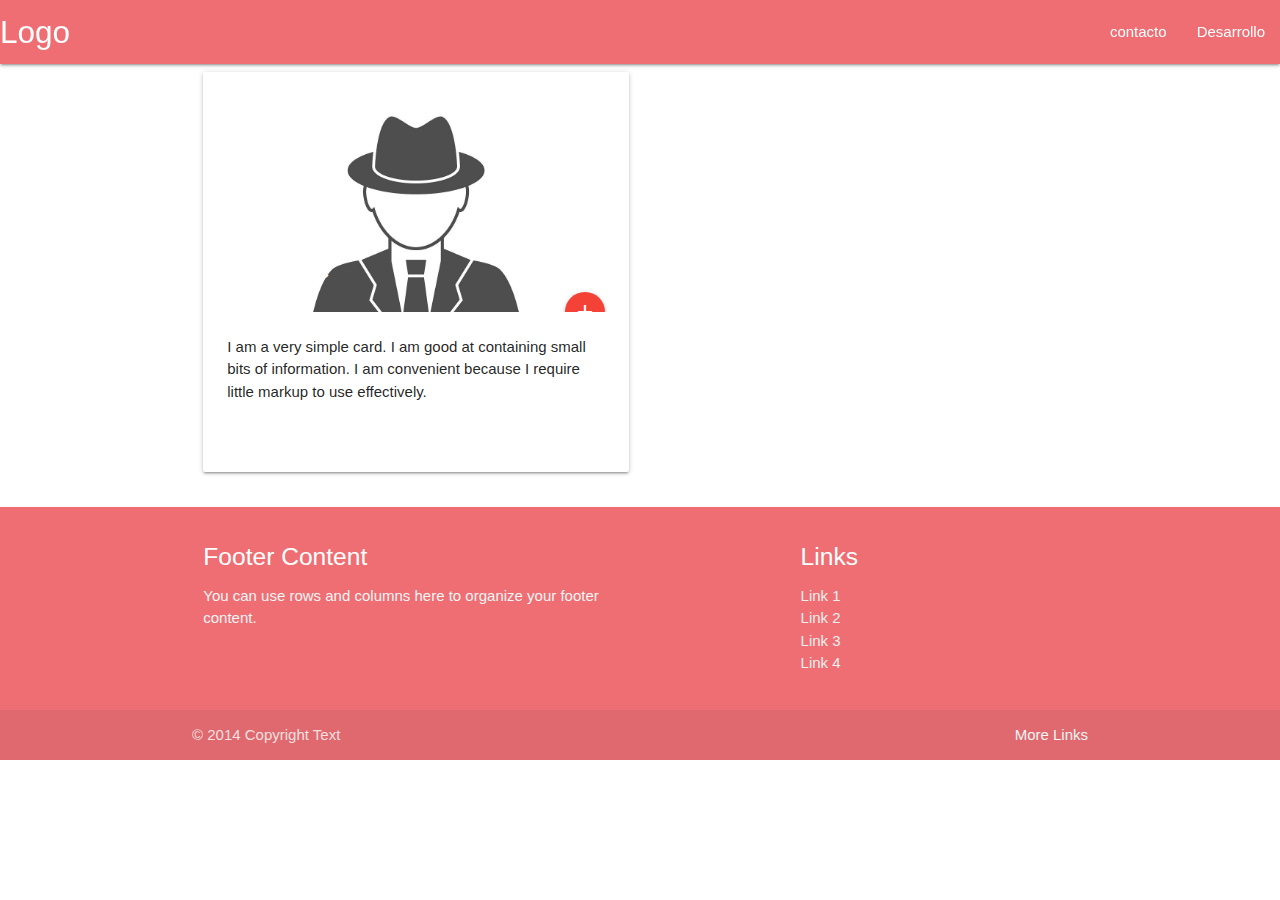
<file: index.html>
<!DOCTYPE html>
  <html>
    <head>
      <!--Import Google Icon Font-->
      <link href="https://fonts.googleapis.com/icon?family=Material+Icons" rel="stylesheet">
      <!--Import materialize.css-->
      <link type="text/css" rel="stylesheet" href="materialize/css/styles.css"  media="screen,projection"/>
      <link type="text/css" rel="stylesheet" href="materialize/css/materialize.min.css"  media="screen,projection"/>


      <!--Let browser know website is optimized for mobile-->
      <meta name="viewport" content="width=device-width, initial-scale=1.0"/>
    </head>

    <body>
    <div class="navbar-fixed">

  <nav>
    <div class="nav-wrapper">
      <a href="#!" class="brand-logo">Logo</a>
      <a href="#" data-target="mobile-demo" class="sidenav-trigger"><i class="material-icons">menu</i></a>
      <ul class="right hide-on-med-and-down">
        <li><a href="sass.html">contacto</a></li>
        <li><a href="badges.html">Desarrollo</a></li>
      </ul>
    </div>
  </nav>
</div>

  <ul class="sidenav" id="mobile-demo">
    <li><a href="sass.html">contacto</a></li>
    <li><a href="badges.html">Desarrollo</a></li>
  </ul>


          <div class="container">


                            <div class="row">
                              <div class="col s12 m6">
                                <div class="card medium">
                                  <div class="card-image">
                                    <img src="img/avatar.jpg">
                                    <span class="card-title">Card Title</span>
                                    <a class="btn-floating halfway-fab waves-effect waves-light red"><i class="material-icons">add</i></a>
                                  </div>
                                  <div class="card-content">
                                    <p>I am a very simple card. I am good at containing small bits of information. I am convenient because I require little markup to use effectively.</p>
                                  </div>
                                </div>
                              </div>
                            </div>




          </div>





    </body>
    <footer class="page-footer">
  <div class="container">
    <div class="row">
      <div class="col l6 s12">
        <h5 class="white-text">Footer Content</h5>
        <p class="grey-text text-lighten-4">You can use rows and columns here to organize your footer content.</p>
      </div>
      <div class="col l4 offset-l2 s12">
        <h5 class="white-text">Links</h5>
        <ul>
          <li><a class="grey-text text-lighten-3" href="#!">Link 1</a></li>
          <li><a class="grey-text text-lighten-3" href="#!">Link 2</a></li>
          <li><a class="grey-text text-lighten-3" href="#!">Link 3</a></li>
          <li><a class="grey-text text-lighten-3" href="#!">Link 4</a></li>
        </ul>
      </div>
    </div>
  </div>
  <div class="footer-copyright">
    <div class="container">
    © 2014 Copyright Text
    <a class="grey-text text-lighten-4 right" href="#!">More Links</a>
    </div>
  </div>
</footer>
    <!--JavaScript at end of body for optimized loading-->

    <script type="text/javascript" src="jquery/jquery-2.1.1.min.js"></script>
    <script type="text/javascript" src="materialize/js/materialize.min.js"></script>

    <script type="text/javascript">

              $(document).ready(function(){
          $('.sidenav').sidenav();
          });

          console.log('hola');
    </script>
  </html>
</file>
<file: materialize/css/styles.css>
body {
    display: flex;
    min-height: 100vh;
    flex-direction: column;
    overflow-y: scroll;
	 overflow-x: hidden;
  }

  main {
    flex: 1 0 auto;
  }
</file>
